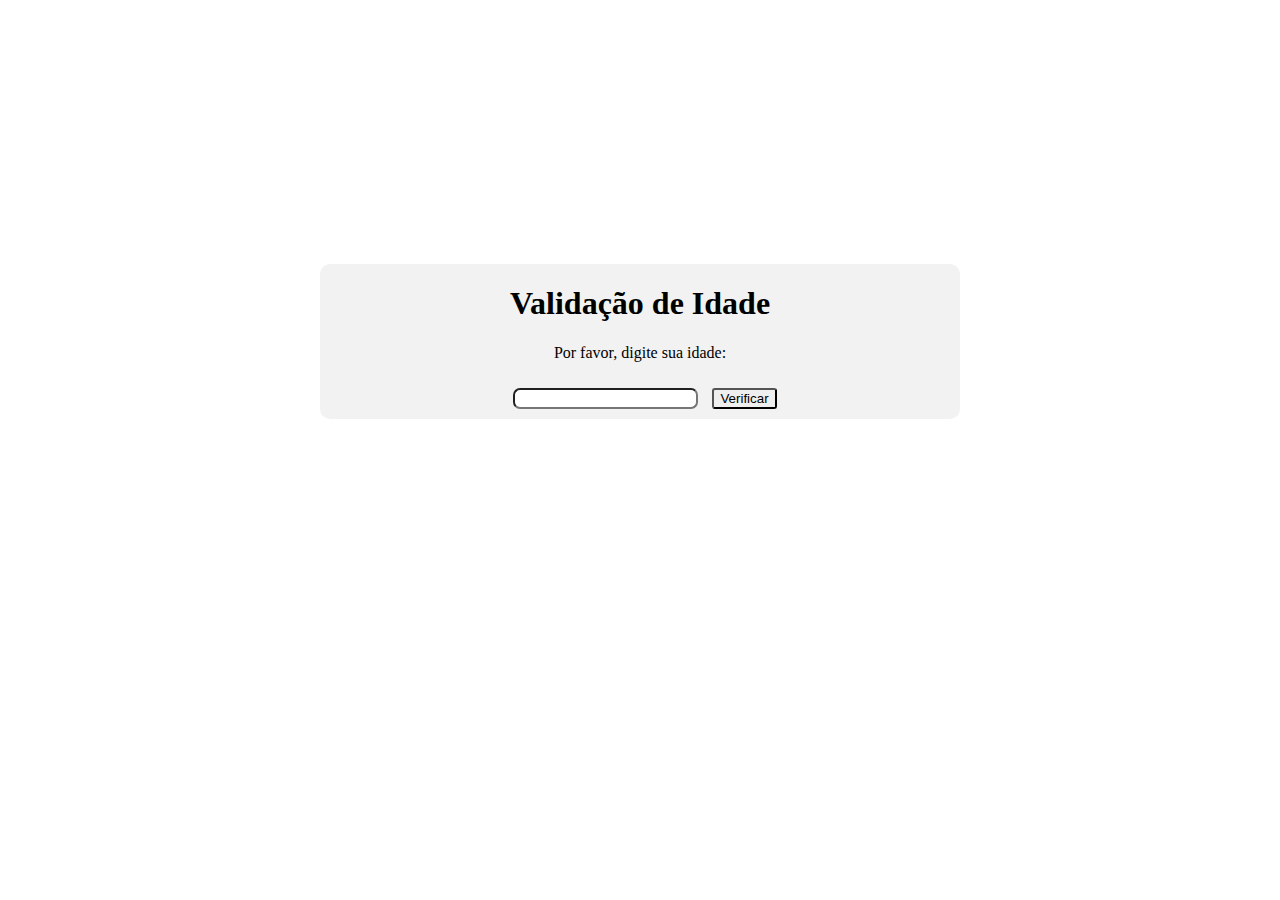
<file: index.html>
<!DOCTYPE html>
<html lang="pt-br">
<head>
    <link rel="stylesheet" href="style.css">
    <meta charset="UTF-8">
    <meta name="viewport" content="width=device-width, initial-scale=1.0">
    <title>Validação de Idade</title>
</head>
<body>
    
    
    <div class="formulario">
        <h1>Validação de Idade</h1>
        <p>Por favor, digite sua idade:</p>
        
        <input type="number" name="" id="idadeInput">
        
        <button onclick="verificarIdade()">Verificar</button>
        
    </div>
    
  

    <script>

        function verificarIdade(){
            const idade = parseInt(document.getElementById("idadeInput").value);

            if (idade >= 18) {
                
                window.location.href = "meusite.html";
            } else{
                window.location.href = "menor.html"
            }

        }
    </script>

   

    
</body>
</html>
</file>
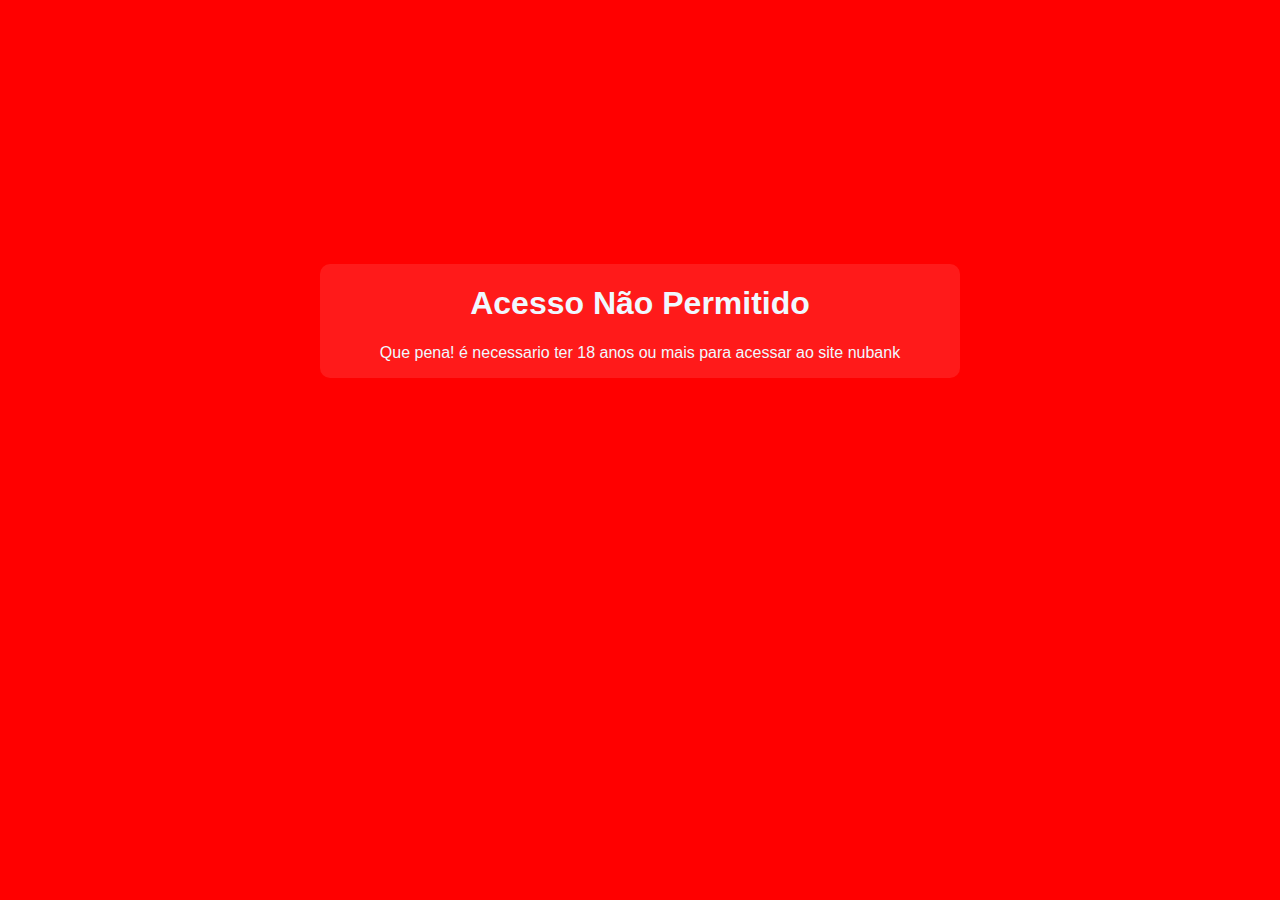
<file: menor.html>
<!DOCTYPE html>
<html lang="pt-br">
<head>
    <link rel="stylesheet" href="style2.css">
    <meta charset="UTF-8">
    <meta name="viewport" content="width=device-width, initial-scale=1.0">
    <title>Não Autorizado</title>
</head>
<body style="background-color: red;">
    <div>
    <h1>Acesso Não Permitido</h1>

    <p>Que pena! é necessario ter 18 anos ou mais para acessar ao site nubank</p>
    </div>
    
    
</body>
</html>
</file>
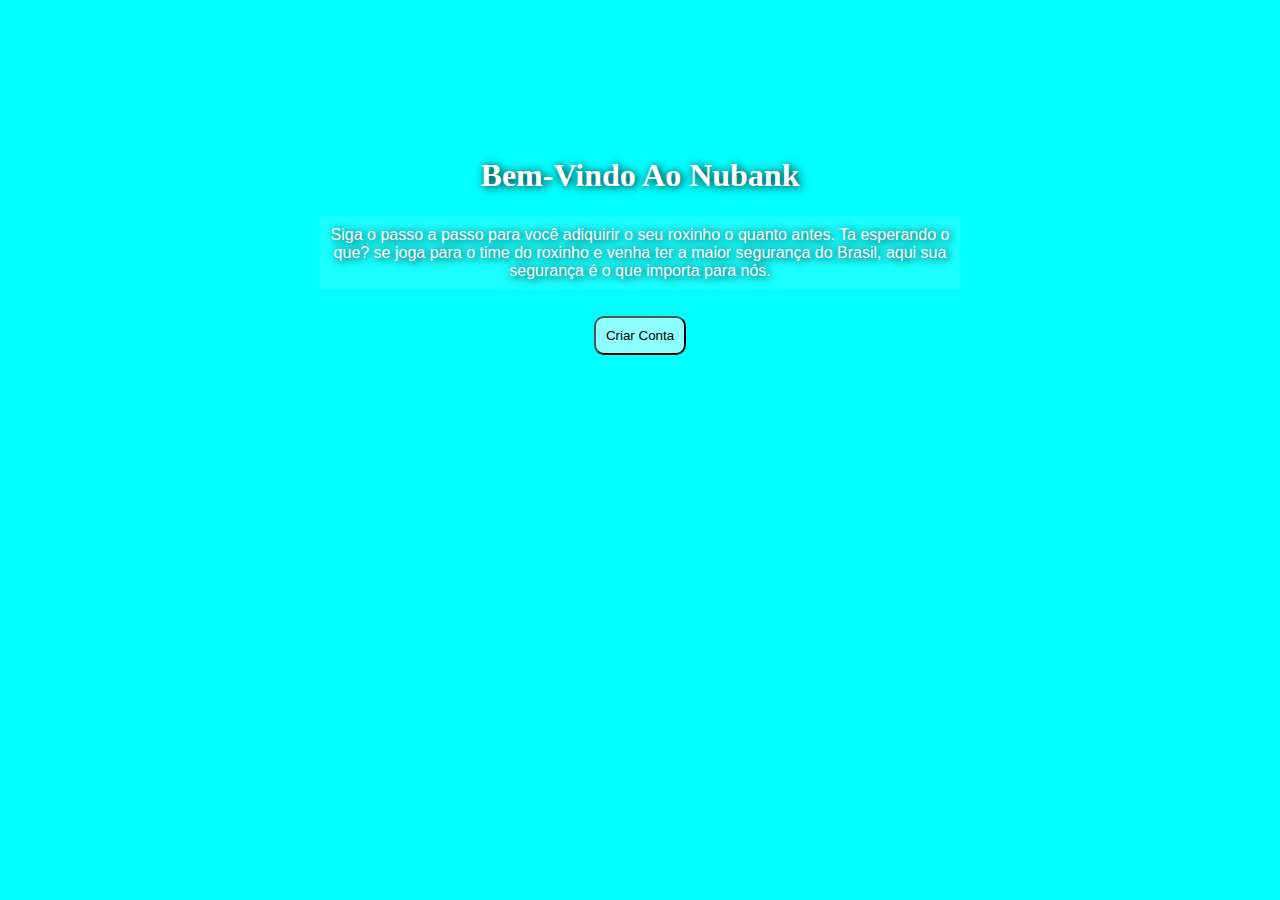
<file: meusite.html>
<!DOCTYPE html>
<html lang="pt-br">
<head>
    <link rel="stylesheet" href="style3.css">
    <meta charset="UTF-8">
    <meta name="viewport" content="width=device-width, initial-scale=1.0">
    <title>Bem-Vindo</title>
</head>
<body style="background-color: aqua;">
    <div>
    <h1>Bem-Vindo Ao Nubank</h1>
    
    <p>Siga o passo a passo para você adiquirir o seu roxinho o quanto antes. Ta esperando o que? se joga para o time do roxinho e venha ter a maior segurança do Brasil, aqui sua segurança é o que importa para nós.</p>
    <button>Criar Conta </button>
    </div>

    
</body>
</html>
</file>
<file: style.css>
body{
    background-image: url(https://www.datocms-assets.com/39397/1713536566-7-dobra-conta-tablet-1.jpg);
    background-repeat: no-repeat;
    background-size: 100vw 100vh;
    
    
}
div{
    text-align: center;
    margin-top: 20%;
    background-color: rgba(238, 238, 238, 0.793);
    border-radius: 10px;
    width: 50%;
    position: absolute;
    left: 25%;

}
div p{
    font-family: Georgia, 'Times New Roman', Times, serif;
}
div input{
    border-radius: 7px;
    margin: 10px;
   
}
div button{
    border-radius: 3px;
   
}
</file>
<file: style2.css>
body{
    background-image: url(https://files.tecnoblog.net/wp-content/uploads/2021/07/nubank-cartao-ultravioleta-3.jpg);
    background-repeat: no-repeat;
    background-size: 100vw 100vh;
}
div{
    color: aliceblue;
    text-align: center;
    margin-top: 20%;
    border-radius: 10px;
    width: 50%;
    position: absolute;
    left: 25%;
    background-color: rgba(255, 255, 255, 0.1);
}
div p{
    font-family: Verdana, Geneva, Tahoma, sans-serif;
}
div h1{
    font-family: sans-serif;
}
</file>
<file: style3.css>
body{
    background-image: url(https://i.ytimg.com/vi/FSiDypWfUdY/maxresdefault.jpg);
    background-repeat: no-repeat;
    background-size: 100vw 100vh;
}
div{
    color: rgb(255, 255, 255);
    text-align: center;
    margin-top: 10%;
    border-radius: 10px;
    width: 50%;
    position: absolute;
    left: 25%;
    
}
 h1{
    text-shadow: 2px 1px 10px rgb(8, 8, 8);
}
p{
    font-family: Verdana, Geneva, Tahoma, sans-serif;
    text-shadow: 2px 1px 10px rgb(8, 8, 8);
    padding: 10px;
    background-color: rgba(255, 255, 255, 0.1);
    
}
button{
    font-family: sans-serif;
    border-radius: 10px;
    background-color: rgba(255, 255, 255, 0.555);
    padding: 10px;
    margin: 10px;
}
</file>
